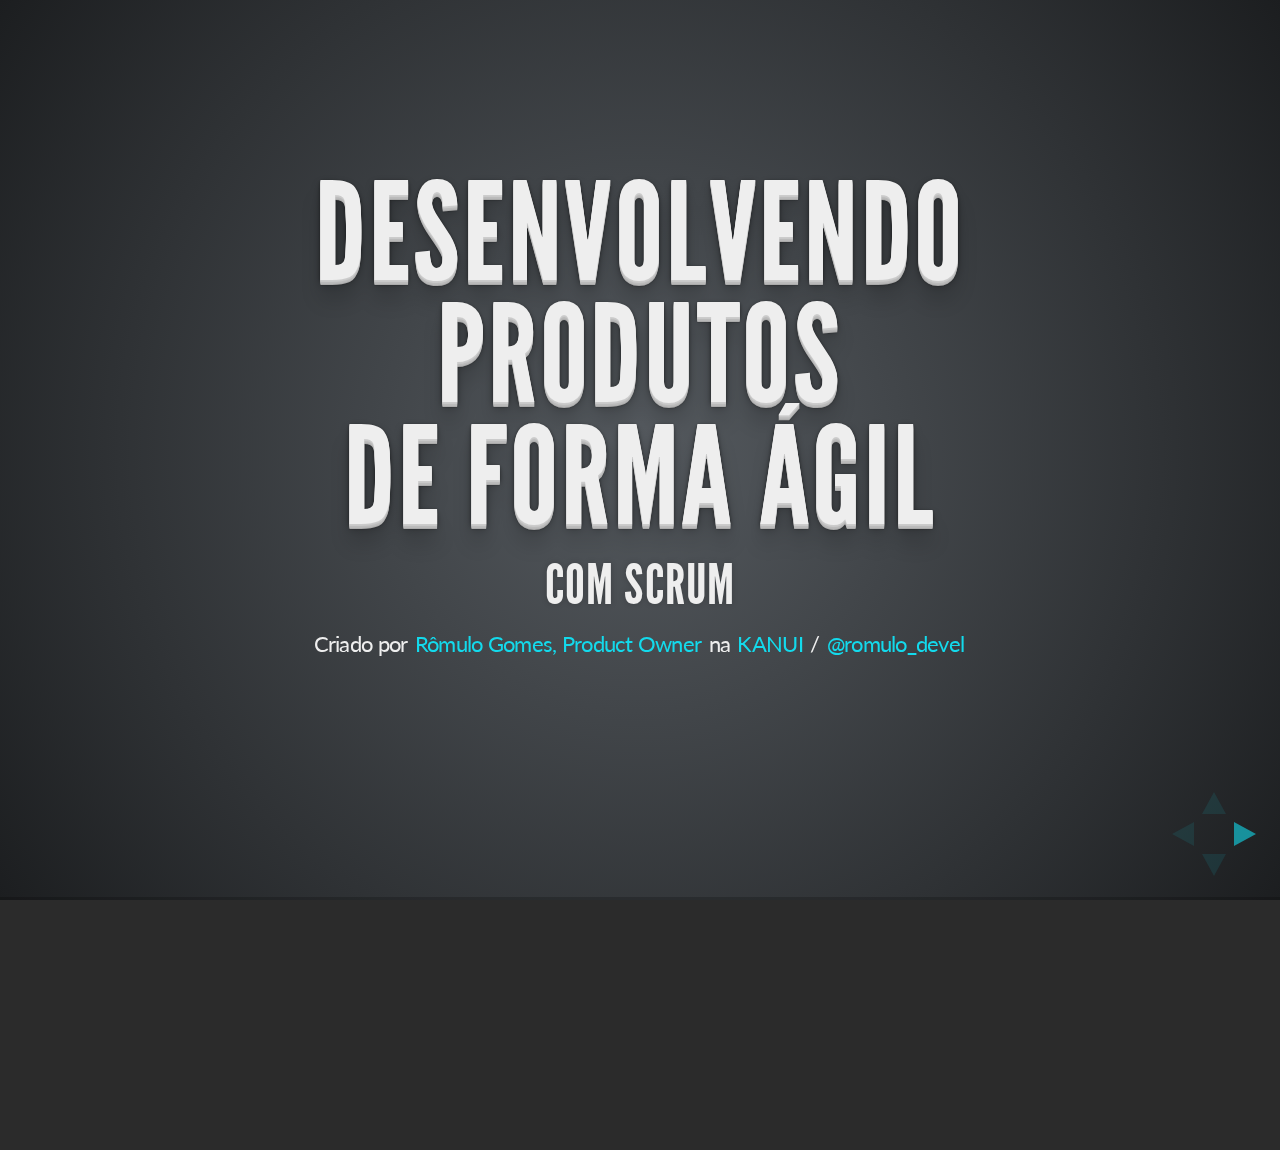
<file: presentations/product-ownership/index.html>
<!doctype html>
<html lang="en">

	<head>
		<meta charset="utf-8">

		<title>Desenvolvendo Produtos de Forma Ágil com Scrum</title>

		<meta name="description" content="Desenvolvendo Produtos de Forma Ágil com Scrum">
		<meta name="author" content="Hakim El Hattab">

		<meta name="apple-mobile-web-app-capable" content="yes" />
		<meta name="apple-mobile-web-app-status-bar-style" content="black-translucent" />

		<meta name="viewport" content="width=device-width, initial-scale=1.0, maximum-scale=1.0, user-scalable=no">

		<link rel="stylesheet" href="css/reveal.min.css">
		<link rel="stylesheet" href="css/theme/default.css" id="theme">

		<!-- For syntax highlighting -->
		<link rel="stylesheet" href="lib/css/zenburn.css">

		<!-- If the query includes 'print-pdf', use the PDF print sheet -->
		<script>
			document.write( '<link rel="stylesheet" href="css/print/' + ( window.location.search.match( /print-pdf/gi ) ? 'pdf' : 'paper' ) + '.css" type="text/css" media="print">' );
		</script>

		<!--[if lt IE 9]>
		<script src="lib/js/html5shiv.js"></script>
		<![endif]-->
	</head>

	<body>

		<div class="reveal">

			<!-- Any section element inside of this container is displayed as a slide -->
			<div class="slides">

				<section>
					<h1>Desenvolvendo Produtos<br />de Forma Ágil</h1>
					<h3>Com Scrum</h3>
					<p>
						<small>Criado por <a href="http://www.linkedin.com/profile/view?id=92332854">Rômulo Gomes, Product Owner</a> na <a href="http://kanui.com.br/">KANUI</a> / <a href="http://twitter.com/romulo_devel">@romulo_devel</a></small>
					</p>
				</section>

				<section>
					<h2>Apresentando-me Rapidamente</h2>
					<img src="img/romulo_gomes.jpeg" alt="Rômulo Gomes - Product Owner">
					<p>
						Paulistano de 23 anos, comecei a trabalhar com web em 2004. Já tive agência, trabalhei como dev php e front-end, mas me encontrei mesmo na área de Produto. Gosto de trabalhar com metodologias ágeis como o Scrum e o Lean.
					</p>
				</section>

				<section>
					<h2>Introduzindo o Assunto</h2>
					<p class="fragment">
						Como assim Produto? Você não trabalha com sites? <br />
						<img src="img/what-is-a-product-manager.png" alt="" class="fragment">
					</p>
				</section>
				
				<section>
					<section>
						<h2>Outras Dúvidas que podem surgir</h2>
						<ul>
							<li class="fragment">O que é esse tal de Desenvolvimento Ágil? Eu não sou programador, isso serve para mim?</li>
							<li class="fragment">Porque ser ágil hoje em dia é tão importante?</li>
						</ul>
					</section>

					<section>
						<h2>Lean e Scrum:<br />Frameworks ou Metodologias?</h2>
					</section>
				</section>

				<section>
					<h2>O que é e como funciona esse tal de Scrum?</h2>
					<p class="fragment">Na perspectiva do Dono do Produto</p>
				</section>

				<section>
					<section>
						<h2>Marcelinho, nosso visionário</h2>
						<p>Esse é o Marcelinho, o Dono do Produto (Product Owner). Ele tem a visão de algo que vai revolucionar o mercado, mas ainda não sabe exatamente como vai construi-lo, muito menos quais serão os detalhes. O mais importante é que ele sabe qual é seu objetivo e qual problema deve ser solucionado a partir de sua idéia.</p>
					</section>
					<section>
						<h2>Stakeholders - As Partes Interessadas</h2>
						<ul>
							<li class="fragment">Todas as pessoas que utilizam ou são impactadas pelo sistema que estamos construindo.</li>
							<li class="fragment">Quanto mais você entrega, mais eles irão te pedir coisas novas: user stories</li>
						</ul>
						<p class="fragment">
							<img src="img/stakeholders.jpg" alt="">
						</p>
					</section>
					<section>
						<h2>O Time de Desenvolvimento e o Scrum Master</h2>
						<ul>
							<li class="fragment">Um pequeno time multidisciplinar de programadores, designers, arquitetos (etc), que irão nos ajudar a construir nossas user stories.</li>
							<li class="fragment">Para ser ágil, o time investe pesado em testes automatizados e exije do PO tarefas muito bem detalhadas com critérios de aceitação e casos de teste.</li>
							<li class="fragment">Esse time tem um membro em especial: o Scrum Master.</li>
						</ul>
						<p class="fragment">
							<img src="img/dev-team.jpg" alt="">
						</p>
					</section>
					<section>
						<h2>O Sprint</h2>
						<ul>
							<li class="fragment">Como eles são um time ágil, terão de fazer pequenas entregas frequentemente, e não um grande lançamento a cada X meses.</li>
							<li class="fragment">No Scrum utilizamos sprints de 2, 3 ou 4 semanas.</li>
							<li class="fragment">Esse time tem uma capacidade: 20 story points por sprint.</li>
						</ul>
					</section>
				</section>

				<section>
					<section>
						<h2>Product Backlog</h2>
						<p class="fragment">O que é o Product Backlog? O que acontece quando tentamos satisfazer todos os desejos dos nossos Stakeholders?</p>
						<ul>
							<li class="fragment">Backlog vira listinha do Papai Noel.</li>
							<li class="fragment">Vários problemas em TI: times desmotivados; acúmulo de entregas; má qualidade de código; queda de produção, etc.</li>
							<li class="fragment">Excessos para todos os lados: sistema se torna muito complexo, pesado, poluído e não entrega funcionalidades-chave.</li>
						</ul>
					</section>

					<section>
						<h2>Como impedir que isso aconteça?</h2>
					</section>

					<section data-state="alert">
						<img src="img/no.jpg" alt="">
					</section>
				</section>
				
				<section>
					<section>
						<h2>Mantendo o backlog organizado</h2>
						<ul>
							<li class="fragment">ROI como ferramenta de priorização</li>
							<li class="fragment">User Stories vagas no final da lista, user Stories concretas no topo</li>
							<li class="fragment">Backlog Grooming</li>
							<li class="fragment">Evitar a armadilha do "first in, first out"</li>
						</ul>
						<p class="fragment">
							<img src="img/backlog.jpg" alt="backlog">
						</p>
					</section>
					<section>
						<h2>Paixão e Comunicação</h2>
						<p></p>
					</section>
				</section>

				<section>
					<section>
						<h1>Nosso foco está errado</h1>
						<h2>Devemos entregar <strong>mais valor</strong> para nossos consumidores e não mais funcionalidades!</h2>
					</section>

					<section>
						<h3>Rapidez vs Acertividade vs Robustez</h3>
						<p>
							<img src="img/product-focus.jpg" alt="product focus">
						</p>
					</section>
				</section>

				<section>
					<section>
						<h1>Não há prazo!</h1>
						<h2>Gerenciamento realista de expectativas</h2>
						<p class="fragment">Calma, podemos fazer uma previsão :)</p>
						<ul>
							<li class="fragment">Previsão de Escopo Fixo</li>
							<li class="fragment">Previsão de Prazo Fixo</li>
							<li class="fragment">Previsão de Escopo e Prazo Fixo</li>
						</ul>
					</section>

					<section>
						<h2>Se a empresa onde você trabalha não gosta de se comunicar com honestidade então ela não está pronta para trabalhar com desenvolvimento ágil</h2>
					</section>
				</section>


				<section>
					<h2>Tudo isso é muito legal, mas como convenço o chefe?</h2>
					<ul>
						<li>Faremos <strong>entregas rápidas e contínuas</strong>, a cada 5 a 10 dias;</li>
						<li>É <strong>extremamente fácil medir a produção</strong> do time;</li>
						<li>A equipe se torna mais unida e motivada pois sabe o que está fazendo, para quem está fazendo e porque está fazendo;</li>
						<li>O Scrum dá <strong>foco total nas tarefas de maior valor</strong> para o negócio e seus consumidores;</li>
						<li><strong>Adeus Gerente de Projeto</strong>! A equipe se auto-organiza para realizar as tarefas;</li>
						<li><strong>Agilidade</strong>: mude de foco sem parar seu time; tenha um ciclo de feedback curtíssimo;</li>
						<li>Quem usa Scrum: Globo.com. Microsoft, Google, Facebook, Nokia, SalesForce, Warner, Yahoo, etc;</li>
						<li class="fragment">E o melhor de tudo...</li>
					</ul>
				</section>
				<section>
					<img src="img/its-free.png" alt="">
				</section>
				<section>
					<h1>ACABOU :(</h1>
					<br />
					<ul>
						<li><a href="http://blog.romulodeveloper.com.br/">Prodcut Ownership & Agile</a> - meu blog</li>
						<li><a href="http://www.linkedin.com/profile/view?id=92332854">LinkedIn</a></li>
						<li><a href="http://www.slideshare.net/RmuloGonalvesGomes">Slide Share</a></li>
					</ul>
					
					<hr>

					<h4>Contato</h4>
					<p>
						contato@romulodeveloper.com.br<br />
						(11) 9-8058-4648
					</p>
				</section>

			</div>

		</div>

		<script src="lib/js/head.min.js"></script>
		<script src="js/reveal.min.js"></script>

		<script>

			// Full list of configuration options available here:
			// https://github.com/hakimel/reveal.js#configuration
			Reveal.initialize({
				controls: true,
				progress: true,
				history: true,
				center: true,

				theme: Reveal.getQueryHash().theme, // available themes are in /css/theme
				transition: Reveal.getQueryHash().transition || 'default', // default/cube/page/concave/zoom/linear/fade/none

				// Optional libraries used to extend on reveal.js
				dependencies: [
					{ src: 'lib/js/classList.js', condition: function() { return !document.body.classList; } },
					{ src: 'plugin/markdown/showdown.js', condition: function() { return !!document.querySelector( '[data-markdown]' ); } },
					{ src: 'plugin/markdown/markdown.js', condition: function() { return !!document.querySelector( '[data-markdown]' ); } },
					{ src: 'plugin/highlight/highlight.js', async: true, callback: function() { hljs.initHighlightingOnLoad(); } },
					{ src: 'plugin/zoom-js/zoom.js', async: true, condition: function() { return !!document.body.classList; } },
					{ src: 'plugin/notes/notes.js', async: true, condition: function() { return !!document.body.classList; } }
					// { src: 'plugin/search/search.js', async: true, condition: function() { return !!document.body.classList; } }
					// { src: 'plugin/remotes/remotes.js', async: true, condition: function() { return !!document.body.classList; } }
				]
			});

		</script>

	</body>
</html>
</file>
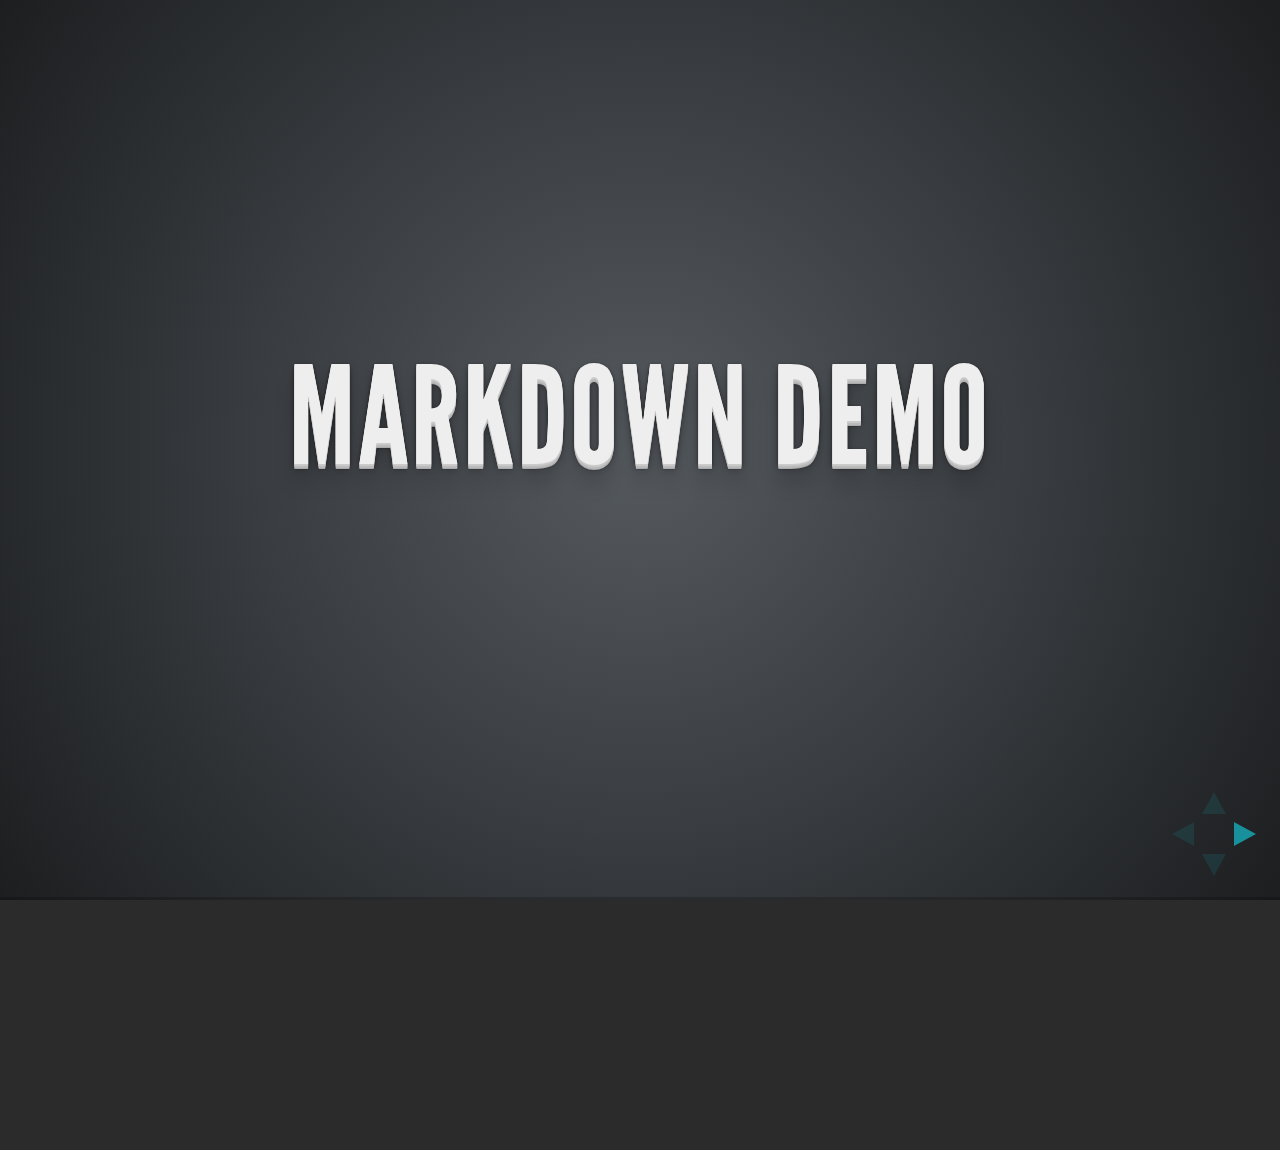
<file: presentations/product-ownership/plugin/markdown/example.html>
<!doctype html>
<html lang="en">

	<head>
		<meta charset="utf-8">

		<title>reveal.js - Markdown Demo</title>

		<link rel="stylesheet" href="../../css/reveal.css">
		<link rel="stylesheet" href="../../css/theme/default.css" id="theme">
	</head>

	<body>

		<div class="reveal">

			<div class="slides">

                <!-- Use external markdown resource, and separate slides by three newlines; vertical slides by two newlines -->
                <section data-markdown="example.md" data-separator="^\n\n\n" data-vertical="^\n\n"></section>

                <!-- Slides are separated by three dashes (quick 'n dirty regular expression) -->
                <section data-markdown data-separator="---">
                    <script type="text/template">
                        ## Demo 1
                        Slide 1
                        ---
                        ## Demo 1
                        Slide 2
                        ---
                        ## Demo 1
                        Slide 3
                    </script>
                </section>

                <!-- Slides are separated by newline + three dashes + newline, vertical slides identical but two dashes -->
                <section data-markdown data-separator="^\n---\n$" data-vertical="^\n--\n$">
                    <script type="text/template">
                        ## Demo 2
                        Slide 1.1

                        --

                        ## Demo 2
                        Slide 1.2

                        ---

                        ## Demo 2
                        Slide 2
                    </script>
                </section>

                <!-- No "extra" slides, since there are no separators defined (so they'll become horizontal rulers) -->
                <section data-markdown>
                    <script type="text/template">
                        A

                        ---

                        B

                        ---

                        C
                    </script>
                </section>

            </div>
		</div>

		<script src="../../lib/js/head.min.js"></script>
		<script src="../../js/reveal.js"></script>

		<script>

			Reveal.initialize({
				controls: true,
				progress: true,
				history: true,
				center: true,

				theme: Reveal.getQueryHash().theme,
				transition: Reveal.getQueryHash().transition || 'default',

				// Optional libraries used to extend on reveal.js
				dependencies: [
					{ src: '../../lib/js/classList.js', condition: function() { return !document.body.classList; } },
					{ src: 'showdown.js', condition: function() { return !!document.querySelector( '[data-markdown]' ); } },
					{ src: 'markdown.js', condition: function() { return !!document.querySelector( '[data-markdown]' ); } }
				]
			});

		</script>

	</body>
</html>
</file>
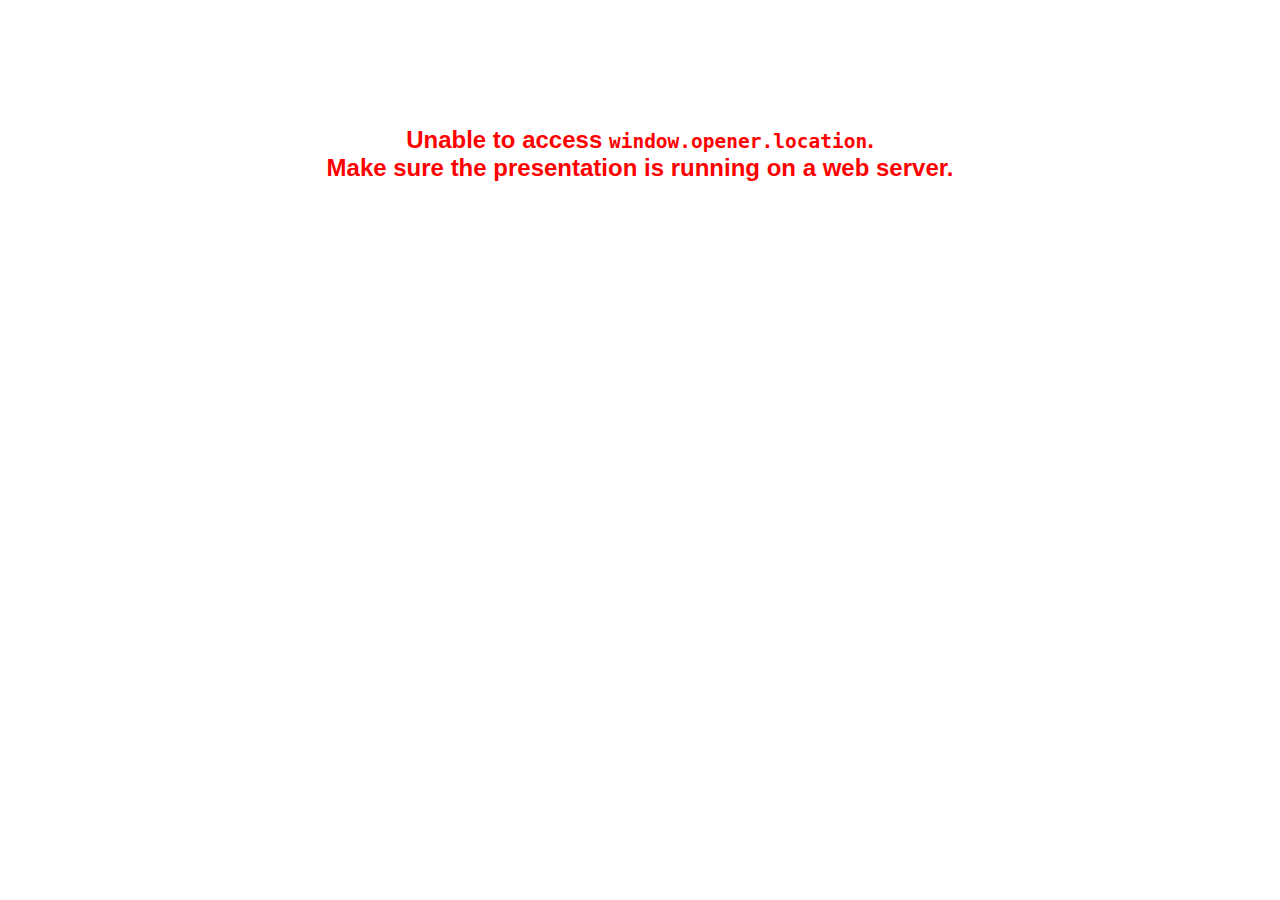
<file: presentations/product-ownership/plugin/notes/notes.html>
<!doctype html>
<html lang="en">
	<head>
		<meta charset="utf-8">

		<title>reveal.js - Slide Notes</title>

		<style>
			body {
				font-family: Helvetica;
			}

			#notes {
				font-size: 24px;
				width: 640px;
				margin-top: 5px;
			}

			#wrap-current-slide {
				width: 640px;
				height: 512px;
				float: left;
				overflow: hidden;
			}

			#current-slide {
				width: 1280px;
				height: 1024px;
				border: none;

				-webkit-transform-origin: 0 0;
				   -moz-transform-origin: 0 0;
					-ms-transform-origin: 0 0;
					 -o-transform-origin: 0 0;
						transform-origin: 0 0;

				-webkit-transform: scale(0.5);
				   -moz-transform: scale(0.5);
					-ms-transform: scale(0.5);
					 -o-transform: scale(0.5);
						transform: scale(0.5);
			}

			#wrap-next-slide {
				width: 448px;
				height: 358px;
				float: left;
				margin: 0 0 0 10px;
				overflow: hidden;
			}

			#next-slide {
				width: 1280px;
				height: 1024px;
				border: none;

				-webkit-transform-origin: 0 0;
				   -moz-transform-origin: 0 0;
					-ms-transform-origin: 0 0;
					 -o-transform-origin: 0 0;
						transform-origin: 0 0;

				-webkit-transform: scale(0.35);
				   -moz-transform: scale(0.35);
					-ms-transform: scale(0.35);
					 -o-transform: scale(0.35);
						transform: scale(0.35);
			}

			.slides {
				position: relative;
				margin-bottom: 10px;
				border: 1px solid black;
				border-radius: 2px;
				background: rgb(28, 30, 32);
			}

			.slides span {
				position: absolute;
				top: 3px;
				left: 3px;
				font-weight: bold;
				font-size: 14px;
				color: rgba( 255, 255, 255, 0.9 );
			}

			.error {
				font-weight: bold;
				color: red;
				font-size: 1.5em;
				text-align: center;
				margin-top: 10%;
			}

			.error code {
				font-family: monospace;
			}

			.time {
				width: 448px;
				margin: 30px 0 0 10px;
				float: left;
				text-align: center;
				opacity: 0;

				-webkit-transition: opacity 0.4s;
				   -moz-transition: opacity 0.4s;
				     -o-transition: opacity 0.4s;
				        transition: opacity 0.4s;
			}

			.elapsed,
			.clock {
				color: #333;
				font-size: 2em;
				text-align: center;
				display: inline-block;
				padding: 0.5em;
				background-color: #eee;
				border-radius: 10px;
			}

			.elapsed h2,
			.clock h2 {
				font-size: 0.8em;
				line-height: 100%;
				margin: 0;
				color: #aaa;
			}

			.elapsed .mute {
				color: #ddd;
			}

		</style>
	</head>

	<body>

		<div id="wrap-current-slide" class="slides">
			<script>document.write( '<iframe width="1280" height="1024" id="current-slide" src="'+ window.opener.location.href +'"></iframe>' );</script>
		</div>

		<div id="wrap-next-slide" class="slides">
			<script>document.write( '<iframe width="640" height="512" id="next-slide" src="'+ window.opener.location.href +'"></iframe>' );</script>
			<span>UPCOMING:</span>
		</div>

		<div class="time">
			<div class="clock">
				<h2>Time</h2>
				<span id="clock">0:00:00 AM</span>
			</div>
			<div class="elapsed">
				<h2>Elapsed</h2>
				<span id="hours">00</span><span id="minutes">:00</span><span id="seconds">:00</span>
			</div>
		</div>

		<div id="notes"></div>

		<script src="../../plugin/markdown/showdown.js"></script>
		<script>

			window.addEventListener( 'load', function() {

				if( window.opener && window.opener.location && window.opener.location.href ) {

					var notes = document.getElementById( 'notes' ),
						currentSlide = document.getElementById( 'current-slide' ),
						nextSlide = document.getElementById( 'next-slide' );

					window.addEventListener( 'message', function( event ) {
						var data = JSON.parse( event.data );
						// No need for updating the notes in case of fragment changes
						if ( data.notes !== undefined) {
							if( data.markdown ) {
								notes.innerHTML = (new Showdown.converter()).makeHtml( data.notes );
							}
							else {
								notes.innerHTML = data.notes;
							}
						}

						// Showing and hiding fragments
						if( data.fragment === 'next' ) {
							currentSlide.contentWindow.Reveal.nextFragment();
						}
						else if( data.fragment === 'prev' ) {
							currentSlide.contentWindow.Reveal.prevFragment();
						}
						else {
							// Update the note slides
							currentSlide.contentWindow.Reveal.slide( data.indexh, data.indexv );
							nextSlide.contentWindow.Reveal.slide( data.nextindexh, data.nextindexv );
						}

					}, false );

					var start = new Date(),
						timeEl = document.querySelector( '.time' ),
						clockEl = document.getElementById( 'clock' ),
						hoursEl = document.getElementById( 'hours' ),
						minutesEl = document.getElementById( 'minutes' ),
						secondsEl = document.getElementById( 'seconds' );

					setInterval( function() {

						timeEl.style.opacity = 1;

						var diff, hours, minutes, seconds,
							now = new Date();

						diff = now.getTime() - start.getTime();
						hours = parseInt( diff / ( 1000 * 60 * 60 ) );
						minutes = parseInt( ( diff / ( 1000 * 60 ) ) % 60 );
						seconds = parseInt( ( diff / 1000 ) % 60 );

						clockEl.innerHTML = now.toLocaleTimeString();
						hoursEl.innerHTML = zeroPadInteger( hours );
						hoursEl.className = hours > 0 ? "" : "mute";
						minutesEl.innerHTML = ":" + zeroPadInteger( minutes );
						minutesEl.className = minutes > 0 ? "" : "mute";
						secondsEl.innerHTML = ":" + zeroPadInteger( seconds );

					}, 1000 );

					// Navigate the main window when the notes slide changes
					currentSlide.contentWindow.Reveal.addEventListener( 'slidechanged', function( event ) {

						window.opener.Reveal.slide( event.indexh, event.indexv );

					} );

				}
				else {

					document.body.innerHTML =  '<p class="error">Unable to access <code>window.opener.location</code>.<br>Make sure the presentation is running on a web server.</p>';

				}


			}, false );

			function zeroPadInteger( num ) {
				var str = "00" + parseInt( num );
				return str.substring( str.length - 2 );
			}

		</script>
	</body>
</html>
</file>
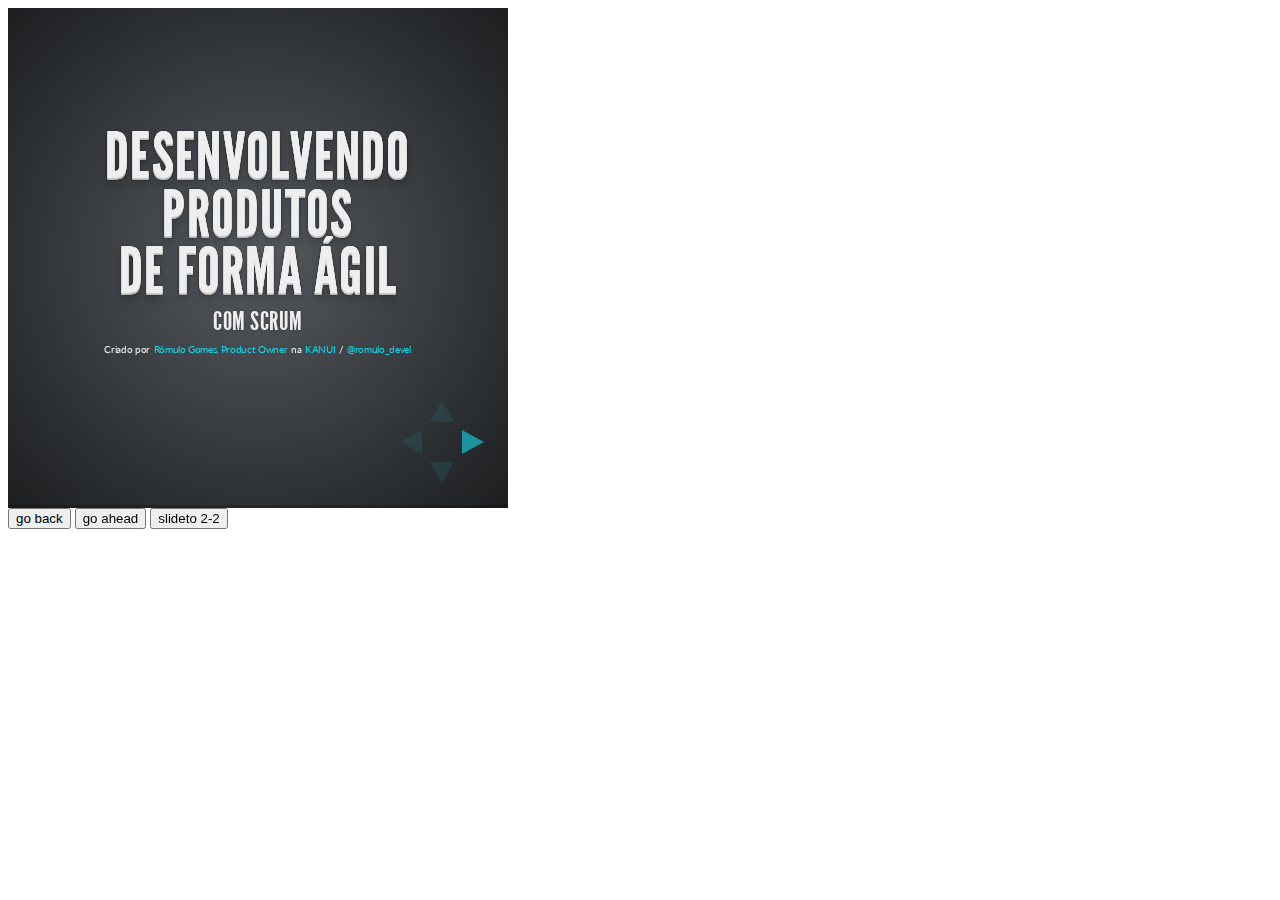
<file: presentations/product-ownership/plugin/postmessage/example.html>
<html>
	<body>

		<iframe id="reveal" src="../../index.html" style="border: 0;" width="500" height="500"></iframe>

		<div>
			<input id="back" type="button" value="go back"/>
			<input id="ahead" type="button" value="go ahead"/>
			<input id="slideto" type="button" value="slideto 2-2"/>
		</div>

		<script>

			(function (){

				var back = document.getElementById( 'back' ),
						ahead = document.getElementById( 'ahead' ),
						slideto = document.getElementById( 'slideto' ),
						reveal =  window.frames[0];

					back.addEventListener( 'click', function () {
						
					reveal.postMessage( JSON.stringify({method: 'prev', args: []}), '*' );
				}, false );

				ahead.addEventListener( 'click', function (){
					reveal.postMessage( JSON.stringify({method: 'next', args: []}), '*' );
				}, false );

				slideto.addEventListener( 'click', function (){
					reveal.postMessage( JSON.stringify({method: 'slide', args: [2,2]}), '*' );
				}, false );

			}());

		</script>

	</body>
</html>
</file>
<file: presentations/product-ownership/css/theme/default.css>
@import url(http://fonts.googleapis.com/css?family=Lato:400,700,400italic,700italic);
/**
 * Default theme for reveal.js.
 * 
 * Copyright (C) 2011-2012 Hakim El Hattab, http://hakim.se
 */
@font-face {
  font-family: 'League Gothic';
  src: url("../../lib/font/league_gothic-webfont.eot");
  src: url("../../lib/font/league_gothic-webfont.eot?#iefix") format("embedded-opentype"), url("../../lib/font/league_gothic-webfont.woff") format("woff"), url("../../lib/font/league_gothic-webfont.ttf") format("truetype"), url("../../lib/font/league_gothic-webfont.svg#LeagueGothicRegular") format("svg");
  font-weight: normal;
  font-style: normal; }

/*********************************************
 * GLOBAL STYLES
 *********************************************/
body {
  background: #1c1e20;
  background: -moz-radial-gradient(center, circle cover, #555a5f 0%, #1c1e20 100%);
  background: -webkit-gradient(radial, center center, 0px, center center, 100%, color-stop(0%, #555a5f), color-stop(100%, #1c1e20));
  background: -webkit-radial-gradient(center, circle cover, #555a5f 0%, #1c1e20 100%);
  background: -o-radial-gradient(center, circle cover, #555a5f 0%, #1c1e20 100%);
  background: -ms-radial-gradient(center, circle cover, #555a5f 0%, #1c1e20 100%);
  background: radial-gradient(center, circle cover, #555a5f 0%, #1c1e20 100%);
  background-color: #2b2b2b; }

.reveal {
  font-family: "Lato", sans-serif;
  font-size: 36px;
  font-weight: 200;
  letter-spacing: -0.02em;
  color: #eeeeee; }

::selection {
  color: white;
  background: #ff5e99;
  text-shadow: none; }

/*********************************************
 * HEADERS
 *********************************************/
.reveal h1,
.reveal h2,
.reveal h3,
.reveal h4,
.reveal h5,
.reveal h6 {
  margin: 0 0 20px 0;
  color: #eeeeee;
  font-family: "League Gothic", Impact, sans-serif;
  line-height: 0.9em;
  letter-spacing: 0.02em;
  text-transform: uppercase;
  text-shadow: 0px 0px 6px rgba(0, 0, 0, 0.2); }

.reveal h1 {
  text-shadow: 0 1px 0 #cccccc, 0 2px 0 #c9c9c9, 0 3px 0 #bbbbbb, 0 4px 0 #b9b9b9, 0 5px 0 #aaaaaa, 0 6px 1px rgba(0, 0, 0, 0.1), 0 0 5px rgba(0, 0, 0, 0.1), 0 1px 3px rgba(0, 0, 0, 0.3), 0 3px 5px rgba(0, 0, 0, 0.2), 0 5px 10px rgba(0, 0, 0, 0.25), 0 20px 20px rgba(0, 0, 0, 0.15); }

/*********************************************
 * LINKS
 *********************************************/
.reveal a:not(.image) {
  color: #13daec;
  text-decoration: none;
  -webkit-transition: color 0.15s ease;
  -moz-transition: color 0.15s ease;
  -ms-transition: color 0.15s ease;
  -o-transition: color 0.15s ease;
  transition: color 0.15s ease; }

.reveal a:not(.image):hover {
  color: #71e9f4;
  text-shadow: none;
  border: none; }

.reveal .roll span:after {
  color: #fff;
  background: #0d99a5; }

/*********************************************
 * IMAGES
 *********************************************/
.reveal section img {
  margin: 15px 0px;
  background: rgba(255, 255, 255, 0.12);
  border: 4px solid #eeeeee;
  box-shadow: 0 0 10px rgba(0, 0, 0, 0.15);
  -webkit-transition: all 0.2s linear;
  -moz-transition: all 0.2s linear;
  -ms-transition: all 0.2s linear;
  -o-transition: all 0.2s linear;
  transition: all 0.2s linear; }

.reveal a:hover img {
  background: rgba(255, 255, 255, 0.2);
  border-color: #13daec;
  box-shadow: 0 0 20px rgba(0, 0, 0, 0.55); }

/*********************************************
 * NAVIGATION CONTROLS
 *********************************************/
.reveal .controls div.navigate-left,
.reveal .controls div.navigate-left.enabled {
  border-right-color: #13daec; }

.reveal .controls div.navigate-right,
.reveal .controls div.navigate-right.enabled {
  border-left-color: #13daec; }

.reveal .controls div.navigate-up,
.reveal .controls div.navigate-up.enabled {
  border-bottom-color: #13daec; }

.reveal .controls div.navigate-down,
.reveal .controls div.navigate-down.enabled {
  border-top-color: #13daec; }

.reveal .controls div.navigate-left.enabled:hover {
  border-right-color: #71e9f4; }

.reveal .controls div.navigate-right.enabled:hover {
  border-left-color: #71e9f4; }

.reveal .controls div.navigate-up.enabled:hover {
  border-bottom-color: #71e9f4; }

.reveal .controls div.navigate-down.enabled:hover {
  border-top-color: #71e9f4; }

/*********************************************
 * PROGRESS BAR
 *********************************************/
.reveal .progress {
  background: rgba(0, 0, 0, 0.2); }

.reveal .progress span {
  background: #13daec;
  -webkit-transition: width 800ms cubic-bezier(0.26, 0.86, 0.44, 0.985);
  -moz-transition: width 800ms cubic-bezier(0.26, 0.86, 0.44, 0.985);
  -ms-transition: width 800ms cubic-bezier(0.26, 0.86, 0.44, 0.985);
  -o-transition: width 800ms cubic-bezier(0.26, 0.86, 0.44, 0.985);
  transition: width 800ms cubic-bezier(0.26, 0.86, 0.44, 0.985); }
</file>
<file: presentations/product-ownership/lib/css/zenburn.css>
/*

Zenburn style from voldmar.ru (c) Vladimir Epifanov <voldmar@voldmar.ru>
based on dark.css by Ivan Sagalaev

*/

pre code {
  display: block; padding: 0.5em;
  background: #3F3F3F;
  color: #DCDCDC;
}

pre .keyword,
pre .tag,
pre .django .tag,
pre .django .keyword,
pre .css .class,
pre .css .id,
pre .lisp .title {
  color: #E3CEAB;
}

pre .django .template_tag,
pre .django .variable,
pre .django .filter .argument {
  color: #DCDCDC;
}

pre .number,
pre .date {
  color: #8CD0D3;
}

pre .dos .envvar,
pre .dos .stream,
pre .variable,
pre .apache .sqbracket {
  color: #EFDCBC;
}

pre .dos .flow,
pre .diff .change,
pre .python .exception,
pre .python .built_in,
pre .literal,
pre .tex .special {
  color: #EFEFAF;
}

pre .diff .chunk,
pre .ruby .subst {
  color: #8F8F8F;
}

pre .dos .keyword,
pre .python .decorator,
pre .class .title,
pre .haskell .label,
pre .function .title,
pre .ini .title,
pre .diff .header,
pre .ruby .class .parent,
pre .apache .tag,
pre .nginx .built_in,
pre .tex .command,
pre .input_number {
    color: #efef8f;
}

pre .dos .winutils,
pre .ruby .symbol,
pre .ruby .symbol .string,
pre .ruby .symbol .keyword,
pre .ruby .symbol .keymethods,
pre .ruby .string,
pre .ruby .instancevar {
  color: #DCA3A3;
}

pre .diff .deletion,
pre .string,
pre .tag .value,
pre .preprocessor,
pre .built_in,
pre .sql .aggregate,
pre .javadoc,
pre .smalltalk .class,
pre .smalltalk .localvars,
pre .smalltalk .array,
pre .css .rules .value,
pre .attr_selector,
pre .pseudo,
pre .apache .cbracket,
pre .tex .formula {
  color: #CC9393;
}

pre .shebang,
pre .diff .addition,
pre .comment,
pre .java .annotation,
pre .template_comment,
pre .pi,
pre .doctype {
  color: #7F9F7F;
}

pre .xml .css,
pre .xml .javascript,
pre .xml .vbscript,
pre .tex .formula {
  opacity: 0.5;
}
</file>
<file: presentations/product-ownership/css/reveal.css>
@charset "UTF-8";

/*!
 * reveal.js
 * http://lab.hakim.se/reveal-js
 * MIT licensed
 *
 * Copyright (C) 2013 Hakim El Hattab, http://hakim.se
 */


/*********************************************
 * RESET STYLES
 *********************************************/

html, body, .reveal div, .reveal span, .reveal applet, .reveal object, .reveal iframe,
.reveal h1, .reveal h2, .reveal h3, .reveal h4, .reveal h5, .reveal h6, .reveal p, .reveal blockquote, .reveal pre,
.reveal a, .reveal abbr, .reveal acronym, .reveal address, .reveal big, .reveal cite, .reveal code,
.reveal del, .reveal dfn, .reveal em, .reveal img, .reveal ins, .reveal kbd, .reveal q, .reveal s, .reveal samp,
.reveal small, .reveal strike, .reveal strong, .reveal sub, .reveal sup, .reveal tt, .reveal var,
.reveal b, .reveal u, .reveal i, .reveal center,
.reveal dl, .reveal dt, .reveal dd, .reveal ol, .reveal ul, .reveal li,
.reveal fieldset, .reveal form, .reveal label, .reveal legend,
.reveal table, .reveal caption, .reveal tbody, .reveal tfoot, .reveal thead, .reveal tr, .reveal th, .reveal td,
.reveal article, .reveal aside, .reveal canvas, .reveal details, .reveal embed,
.reveal figure, .reveal figcaption, .reveal footer, .reveal header, .reveal hgroup,
.reveal menu, .reveal nav, .reveal output, .reveal ruby, .reveal section, .reveal summary,
.reveal time, .reveal mark, .reveal audio, video {
	margin: 0;
	padding: 0;
	border: 0;
	font-size: 100%;
	font: inherit;
	vertical-align: baseline;
}

.reveal article, .reveal aside, .reveal details, .reveal figcaption, .reveal figure,
.reveal footer, .reveal header, .reveal hgroup, .reveal menu, .reveal nav, .reveal section {
	display: block;
}


/*********************************************
 * GLOBAL STYLES
 *********************************************/

html,
body {
	width: 100%;
	height: 100%;
	overflow: hidden;
}

body {
	position: relative;
	line-height: 1;
}

::selection {
	background: #FF5E99;
	color: #fff;
	text-shadow: none;
}


/*********************************************
 * HEADERS
 *********************************************/

.reveal h1,
.reveal h2,
.reveal h3,
.reveal h4,
.reveal h5,
.reveal h6 {
	-webkit-hyphens: auto;
	   -moz-hyphens: auto;
	        hyphens: auto;

	word-wrap: break-word;
}

.reveal h1 { font-size: 3.77em; }
.reveal h2 { font-size: 2.11em;	}
.reveal h3 { font-size: 1.55em;	}
.reveal h4 { font-size: 1em;	}


/*********************************************
 * VIEW FRAGMENTS
 *********************************************/

.reveal .slides section .fragment {
	opacity: 0;

	-webkit-transition: all .2s ease;
	   -moz-transition: all .2s ease;
	    -ms-transition: all .2s ease;
	     -o-transition: all .2s ease;
	        transition: all .2s ease;
}
	.reveal .slides section .fragment.visible {
		opacity: 1;
	}

.reveal .slides section .fragment.grow {
	opacity: 1;
}
	.reveal .slides section .fragment.grow.visible {
		-webkit-transform: scale( 1.3 );
		   -moz-transform: scale( 1.3 );
		    -ms-transform: scale( 1.3 );
		     -o-transform: scale( 1.3 );
		        transform: scale( 1.3 );
	}

.reveal .slides section .fragment.shrink {
	opacity: 1;
}
	.reveal .slides section .fragment.shrink.visible {
		-webkit-transform: scale( 0.7 );
		   -moz-transform: scale( 0.7 );
		    -ms-transform: scale( 0.7 );
		     -o-transform: scale( 0.7 );
		        transform: scale( 0.7 );
	}

.reveal .slides section .fragment.roll-in {
	opacity: 0;

	-webkit-transform: rotateX( 90deg );
	   -moz-transform: rotateX( 90deg );
	    -ms-transform: rotateX( 90deg );
	     -o-transform: rotateX( 90deg );
	        transform: rotateX( 90deg );
}
	.reveal .slides section .fragment.roll-in.visible {
		opacity: 1;

		-webkit-transform: rotateX( 0 );
		   -moz-transform: rotateX( 0 );
		    -ms-transform: rotateX( 0 );
		     -o-transform: rotateX( 0 );
		        transform: rotateX( 0 );
	}

.reveal .slides section .fragment.fade-out {
	opacity: 1;
}
	.reveal .slides section .fragment.fade-out.visible {
		opacity: 0;
	}

.reveal .slides section .fragment.highlight-red,
.reveal .slides section .fragment.highlight-green,
.reveal .slides section .fragment.highlight-blue {
	opacity: 1;
}
	.reveal .slides section .fragment.highlight-red.visible {
		color: #ff2c2d
	}
	.reveal .slides section .fragment.highlight-green.visible {
		color: #17ff2e;
	}
	.reveal .slides section .fragment.highlight-blue.visible {
		color: #1b91ff;
	}


/*********************************************
 * DEFAULT ELEMENT STYLES
 *********************************************/

/* Fixes issue in Chrome where italic fonts did not appear when printing to PDF */
.reveal:after {
  content: '';
  font-style: italic;
}

/* Ensure certain elements are never larger than the slide itself */
.reveal img,
.reveal video,
.reveal iframe {
	max-width: 95%;
	max-height: 95%;
}

/** Prevents layering issues in certain browser/transition combinations */
.reveal a {
	position: relative;
}

.reveal strong,
.reveal b {
	font-weight: bold;
}

.reveal em,
.reveal i {
	font-style: italic;
}

.reveal ol,
.reveal ul {
	display: inline-block;

	text-align: left;
	margin: 0 0 0 1em;
}

.reveal ol {
	list-style-type: decimal;
}

.reveal ul {
	list-style-type: disc;
}

.reveal ul ul {
	list-style-type: square;
}

.reveal ul ul ul {
	list-style-type: circle;
}

.reveal ul ul,
.reveal ul ol,
.reveal ol ol,
.reveal ol ul {
	display: block;
	margin-left: 40px;
}

.reveal p {
	margin-bottom: 10px;
	line-height: 1.2em;
}

.reveal q,
.reveal blockquote {
	quotes: none;
}

.reveal blockquote {
	display: block;
	position: relative;
	width: 70%;
	margin: 5px auto;
	padding: 5px;

	font-style: italic;
	background: rgba(255, 255, 255, 0.05);
	box-shadow: 0px 0px 2px rgba(0,0,0,0.2);
}
	.reveal blockquote p:first-child,
	.reveal blockquote p:last-child {
		display: inline-block;
	}
	.reveal blockquote:before {
		content: '\201C';
	}
	.reveal blockquote:after {
		content: '\201D';
	}

.reveal q {
	font-style: italic;
}
	.reveal q:before {
		content: '\201C';
	}
	.reveal q:after {
		content: '\201D';
	}

.reveal pre {
	display: block;
	position: relative;
	width: 90%;
	margin: 15px auto;

	text-align: left;
	font-size: 0.55em;
	font-family: monospace;
	line-height: 1.2em;

	word-wrap: break-word;

	box-shadow: 0px 0px 6px rgba(0,0,0,0.3);
}
.reveal pre code {
	padding: 5px;
}

.reveal code {
	font-family: monospace;
	overflow: auto;
	max-height: 400px;
}

.reveal table th,
.reveal table td {
	text-align: left;
	padding-right: .3em;
}

.reveal table th {
	text-shadow: rgb(255,255,255) 1px 1px 2px;
}

.reveal sup {
	vertical-align: super;
}
.reveal sub {
	vertical-align: sub;
}

.reveal small {
	display: inline-block;
	font-size: 0.6em;
	line-height: 1.2em;
	vertical-align: top;
}

.reveal small * {
	vertical-align: top;
}


/*********************************************
 * CONTROLS
 *********************************************/

.reveal .controls {
	display: none;
	position: fixed;
	width: 110px;
	height: 110px;
	z-index: 30;
	right: 10px;
	bottom: 10px;
}

.reveal .controls div {
	position: absolute;
	opacity: 0.1;
	width: 0;
	height: 0;
	border: 12px solid transparent;

	-webkit-transition: opacity 0.2s ease;
	   -moz-transition: opacity 0.2s ease;
	    -ms-transition: opacity 0.2s ease;
	     -o-transition: opacity 0.2s ease;
	        transition: opacity 0.2s ease;
}

.reveal .controls div.enabled {
	opacity: 0.6;
	cursor: pointer;
}

.reveal .controls div.enabled:active {
	margin-top: 1px;
}

.reveal .controls div.navigate-left {
	top: 42px;

	border-right-width: 22px;
	border-right-color: #eee;
}

.reveal .controls div.navigate-right {
	left: 74px;
	top: 42px;

	border-left-width: 22px;
	border-left-color: #eee;
}

.reveal .controls div.navigate-up {
	left: 42px;

	border-bottom-width: 22px;
	border-bottom-color: #eee;
}

.reveal .controls div.navigate-down {
	left: 42px;
	top: 74px;

	border-top-width: 22px;
	border-top-color: #eee;
}


/*********************************************
 * PROGRESS BAR
 *********************************************/

.reveal .progress {
	position: fixed;
	display: none;
	height: 3px;
	width: 100%;
	bottom: 0;
	left: 0;
	z-index: 10;
}
	.reveal .progress:after {
		content: '';
		display: 'block';
		position: absolute;
		height: 20px;
		width: 100%;
		top: -20px;
	}
	.reveal .progress span {
		display: block;
		height: 100%;
		width: 0px;

		-webkit-transition: width 800ms cubic-bezier(0.260, 0.860, 0.440, 0.985);
		   -moz-transition: width 800ms cubic-bezier(0.260, 0.860, 0.440, 0.985);
		    -ms-transition: width 800ms cubic-bezier(0.260, 0.860, 0.440, 0.985);
		     -o-transition: width 800ms cubic-bezier(0.260, 0.860, 0.440, 0.985);
		        transition: width 800ms cubic-bezier(0.260, 0.860, 0.440, 0.985);
	}


/*********************************************
 * ROLLING LINKS
 *********************************************/

.reveal .roll {
	display: inline-block;
	line-height: 1.2;
	overflow: hidden;

	vertical-align: top;

	-webkit-perspective: 400px;
	   -moz-perspective: 400px;
	    -ms-perspective: 400px;
	        perspective: 400px;

	-webkit-perspective-origin: 50% 50%;
	   -moz-perspective-origin: 50% 50%;
	    -ms-perspective-origin: 50% 50%;
	        perspective-origin: 50% 50%;
}
	.reveal .roll:hover {
		background: none;
		text-shadow: none;
	}
.reveal .roll span {
	display: block;
	position: relative;
	padding: 0 2px;

	pointer-events: none;

	-webkit-transition: all 400ms ease;
	   -moz-transition: all 400ms ease;
	    -ms-transition: all 400ms ease;
	        transition: all 400ms ease;

	-webkit-transform-origin: 50% 0%;
	   -moz-transform-origin: 50% 0%;
	    -ms-transform-origin: 50% 0%;
	        transform-origin: 50% 0%;

	-webkit-transform-style: preserve-3d;
	   -moz-transform-style: preserve-3d;
	    -ms-transform-style: preserve-3d;
	        transform-style: preserve-3d;

	-webkit-backface-visibility: hidden;
	   -moz-backface-visibility: hidden;
	        backface-visibility: hidden;
}
	.reveal .roll:hover span {
	    background: rgba(0,0,0,0.5);

	    -webkit-transform: translate3d( 0px, 0px, -45px ) rotateX( 90deg );
	       -moz-transform: translate3d( 0px, 0px, -45px ) rotateX( 90deg );
	        -ms-transform: translate3d( 0px, 0px, -45px ) rotateX( 90deg );
	            transform: translate3d( 0px, 0px, -45px ) rotateX( 90deg );
	}
.reveal .roll span:after {
	content: attr(data-title);

	display: block;
	position: absolute;
	left: 0;
	top: 0;
	padding: 0 2px;

	-webkit-transform-origin: 50% 0%;
	   -moz-transform-origin: 50% 0%;
	    -ms-transform-origin: 50% 0%;
	        transform-origin: 50% 0%;

	-webkit-transform: translate3d( 0px, 110%, 0px ) rotateX( -90deg );
	   -moz-transform: translate3d( 0px, 110%, 0px ) rotateX( -90deg );
	    -ms-transform: translate3d( 0px, 110%, 0px ) rotateX( -90deg );
	        transform: translate3d( 0px, 110%, 0px ) rotateX( -90deg );
}


/*********************************************
 * SLIDES
 *********************************************/

.reveal {
	position: relative;
	width: 100%;
	height: 100%;
}

.reveal .slides {
	position: absolute;
	width: 100%;
	height: 100%;
	left: 50%;
	top: 50%;

	overflow: visible;
	z-index: 1;
	text-align: center;

	-webkit-transition: -webkit-perspective .4s ease;
	   -moz-transition: -moz-perspective .4s ease;
	    -ms-transition: -ms-perspective .4s ease;
	     -o-transition: -o-perspective .4s ease;
	        transition: perspective .4s ease;

	-webkit-perspective: 600px;
	   -moz-perspective: 600px;
	    -ms-perspective: 600px;
	        perspective: 600px;

	-webkit-perspective-origin: 0px -100px;
	   -moz-perspective-origin: 0px -100px;
	    -ms-perspective-origin: 0px -100px;
	        perspective-origin: 0px -100px;
}

.reveal .slides>section,
.reveal .slides>section>section {
	display: none;
	position: absolute;
	width: 100%;
	padding: 20px 0px;

	z-index: 10;
	line-height: 1.2em;
	font-weight: normal;

	-webkit-transform-style: preserve-3d;
	   -moz-transform-style: preserve-3d;
	    -ms-transform-style: preserve-3d;
	        transform-style: preserve-3d;

	-webkit-transition: -webkit-transform-origin 800ms cubic-bezier(0.260, 0.860, 0.440, 0.985),
						-webkit-transform 800ms cubic-bezier(0.260, 0.860, 0.440, 0.985),
	                    visibility 800ms cubic-bezier(0.260, 0.860, 0.440, 0.985),
	                    opacity 800ms cubic-bezier(0.260, 0.860, 0.440, 0.985);
	   -moz-transition: -moz-transform-origin 800ms cubic-bezier(0.260, 0.860, 0.440, 0.985),
	   					-moz-transform 800ms cubic-bezier(0.260, 0.860, 0.440, 0.985),
	                    visibility 800ms cubic-bezier(0.260, 0.860, 0.440, 0.985),
	                    opacity 800ms cubic-bezier(0.260, 0.860, 0.440, 0.985);
	    -ms-transition: -ms-transform-origin 800ms cubic-bezier(0.260, 0.860, 0.440, 0.985),
	    				-ms-transform 800ms cubic-bezier(0.260, 0.860, 0.440, 0.985),
	                    visibility 800ms cubic-bezier(0.260, 0.860, 0.440, 0.985),
	                    opacity 800ms cubic-bezier(0.260, 0.860, 0.440, 0.985);
	     -o-transition: -o-transform-origin 800ms cubic-bezier(0.260, 0.860, 0.440, 0.985),
	     				-o-transform 800ms cubic-bezier(0.260, 0.860, 0.440, 0.985),
	                    visibility 800ms cubic-bezier(0.260, 0.860, 0.440, 0.985),
	                    opacity 800ms cubic-bezier(0.260, 0.860, 0.440, 0.985);
	        transition: transform-origin 800ms cubic-bezier(0.260, 0.860, 0.440, 0.985),
	        			transform 800ms cubic-bezier(0.260, 0.860, 0.440, 0.985),
	                    visibility 800ms cubic-bezier(0.260, 0.860, 0.440, 0.985),
	                    opacity 800ms cubic-bezier(0.260, 0.860, 0.440, 0.985);
}

.reveal .slides>section {
	left: -50%;
	top: -50%;
}

.reveal .slides>section.stack {
	padding-top: 0;
	padding-bottom: 0;
}

.reveal .slides>section.present,
.reveal .slides>section>section.present {
	display: block;
	z-index: 11;
	opacity: 1;
}

.reveal.center,
.reveal.center .slides,
.reveal.center .slides section {
	min-height: auto !important;
}



/*********************************************
 * DEFAULT TRANSITION
 *********************************************/

.reveal .slides>section.past {
	display: block;
	opacity: 0;

	-webkit-transform: translate3d(-100%, 0, 0) rotateY(-90deg) translate3d(-100%, 0, 0);
	   -moz-transform: translate3d(-100%, 0, 0) rotateY(-90deg) translate3d(-100%, 0, 0);
	    -ms-transform: translate3d(-100%, 0, 0) rotateY(-90deg) translate3d(-100%, 0, 0);
	        transform: translate3d(-100%, 0, 0) rotateY(-90deg) translate3d(-100%, 0, 0);
}
.reveal .slides>section.future {
	display: block;
	opacity: 0;

	-webkit-transform: translate3d(100%, 0, 0) rotateY(90deg) translate3d(100%, 0, 0);
	   -moz-transform: translate3d(100%, 0, 0) rotateY(90deg) translate3d(100%, 0, 0);
	    -ms-transform: translate3d(100%, 0, 0) rotateY(90deg) translate3d(100%, 0, 0);
	        transform: translate3d(100%, 0, 0) rotateY(90deg) translate3d(100%, 0, 0);
}

.reveal .slides>section>section.past {
	display: block;
	opacity: 0;

	-webkit-transform: translate3d(0, -300px, 0) rotateX(70deg) translate3d(0, -300px, 0);
	   -moz-transform: translate3d(0, -300px, 0) rotateX(70deg) translate3d(0, -300px, 0);
	    -ms-transform: translate3d(0, -300px, 0) rotateX(70deg) translate3d(0, -300px, 0);
	        transform: translate3d(0, -300px, 0) rotateX(70deg) translate3d(0, -300px, 0);
}
.reveal .slides>section>section.future {
	display: block;
	opacity: 0;

	-webkit-transform: translate3d(0, 300px, 0) rotateX(-70deg) translate3d(0, 300px, 0);
	   -moz-transform: translate3d(0, 300px, 0) rotateX(-70deg) translate3d(0, 300px, 0);
	    -ms-transform: translate3d(0, 300px, 0) rotateX(-70deg) translate3d(0, 300px, 0);
	        transform: translate3d(0, 300px, 0) rotateX(-70deg) translate3d(0, 300px, 0);
}


/*********************************************
 * CONCAVE TRANSITION
 *********************************************/

.reveal.concave  .slides>section.past {
	-webkit-transform: translate3d(-100%, 0, 0) rotateY(90deg) translate3d(-100%, 0, 0);
	   -moz-transform: translate3d(-100%, 0, 0) rotateY(90deg) translate3d(-100%, 0, 0);
	    -ms-transform: translate3d(-100%, 0, 0) rotateY(90deg) translate3d(-100%, 0, 0);
	        transform: translate3d(-100%, 0, 0) rotateY(90deg) translate3d(-100%, 0, 0);
}
.reveal.concave  .slides>section.future {
	-webkit-transform: translate3d(100%, 0, 0) rotateY(-90deg) translate3d(100%, 0, 0);
	   -moz-transform: translate3d(100%, 0, 0) rotateY(-90deg) translate3d(100%, 0, 0);
	    -ms-transform: translate3d(100%, 0, 0) rotateY(-90deg) translate3d(100%, 0, 0);
	        transform: translate3d(100%, 0, 0) rotateY(-90deg) translate3d(100%, 0, 0);
}

.reveal.concave  .slides>section>section.past {
	-webkit-transform: translate3d(0, -80%, 0) rotateX(-70deg) translate3d(0, -80%, 0);
	   -moz-transform: translate3d(0, -80%, 0) rotateX(-70deg) translate3d(0, -80%, 0);
	    -ms-transform: translate3d(0, -80%, 0) rotateX(-70deg) translate3d(0, -80%, 0);
	        transform: translate3d(0, -80%, 0) rotateX(-70deg) translate3d(0, -80%, 0);
}
.reveal.concave  .slides>section>section.future {
	-webkit-transform: translate3d(0, 80%, 0) rotateX(70deg) translate3d(0, 80%, 0);
	   -moz-transform: translate3d(0, 80%, 0) rotateX(70deg) translate3d(0, 80%, 0);
	    -ms-transform: translate3d(0, 80%, 0) rotateX(70deg) translate3d(0, 80%, 0);
	        transform: translate3d(0, 80%, 0) rotateX(70deg) translate3d(0, 80%, 0);
}


/*********************************************
 * ZOOM TRANSITION
 *********************************************/

.reveal.zoom .slides>section.past {
	opacity: 0;
	visibility: hidden;

	-webkit-transform: scale(16);
	   -moz-transform: scale(16);
	    -ms-transform: scale(16);
	     -o-transform: scale(16);
	        transform: scale(16);
}
.reveal.zoom .slides>section.future {
	opacity: 0;
	visibility: hidden;

	-webkit-transform: scale(0.2);
	   -moz-transform: scale(0.2);
	    -ms-transform: scale(0.2);
	     -o-transform: scale(0.2);
	        transform: scale(0.2);
}

.reveal.zoom .slides>section>section.past {
	-webkit-transform: translate(0, -150%);
	   -moz-transform: translate(0, -150%);
	    -ms-transform: translate(0, -150%);
	     -o-transform: translate(0, -150%);
	        transform: translate(0, -150%);
}
.reveal.zoom .slides>section>section.future {
	-webkit-transform: translate(0, 150%);
	   -moz-transform: translate(0, 150%);
	    -ms-transform: translate(0, 150%);
	     -o-transform: translate(0, 150%);
	        transform: translate(0, 150%);
}


/*********************************************
 * LINEAR TRANSITION
 *********************************************/

.reveal.linear .slides>section.past {
	-webkit-transform: translate(-150%, 0);
	   -moz-transform: translate(-150%, 0);
	    -ms-transform: translate(-150%, 0);
	     -o-transform: translate(-150%, 0);
	        transform: translate(-150%, 0);
}
.reveal.linear .slides>section.future {
	-webkit-transform: translate(150%, 0);
	   -moz-transform: translate(150%, 0);
	    -ms-transform: translate(150%, 0);
	     -o-transform: translate(150%, 0);
	        transform: translate(150%, 0);
}

.reveal.linear .slides>section>section.past {
	-webkit-transform: translate(0, -150%);
	   -moz-transform: translate(0, -150%);
	    -ms-transform: translate(0, -150%);
	     -o-transform: translate(0, -150%);
	        transform: translate(0, -150%);
}
.reveal.linear .slides>section>section.future {
	-webkit-transform: translate(0, 150%);
	   -moz-transform: translate(0, 150%);
	    -ms-transform: translate(0, 150%);
	     -o-transform: translate(0, 150%);
	        transform: translate(0, 150%);
}


/*********************************************
 * CUBE TRANSITION
 *********************************************/

.reveal.cube .slides {
	-webkit-perspective: 1300px;
	   -moz-perspective: 1300px;
	    -ms-perspective: 1300px;
	        perspective: 1300px;
}

.reveal.cube .slides section {
	padding: 30px;
	min-height: 600px;

	-webkit-backface-visibility: hidden;
	   -moz-backface-visibility: hidden;
	    -ms-backface-visibility: hidden;
	        backface-visibility: hidden;

	-webkit-box-sizing: border-box;
	   -moz-box-sizing: border-box;
	        box-sizing: border-box;
}
	.reveal.center.cube .slides section {
		min-height: auto;
	}
	.reveal.cube .slides section:not(.stack):before {
		content: '';
		position: absolute;
		display: block;
		width: 100%;
		height: 100%;
		left: 0;
		top: 0;
		background: rgba(0,0,0,0.1);
		border-radius: 4px;

		-webkit-transform: translateZ( -20px );
		   -moz-transform: translateZ( -20px );
		    -ms-transform: translateZ( -20px );
		     -o-transform: translateZ( -20px );
		        transform: translateZ( -20px );
	}
	.reveal.cube .slides section:not(.stack):after {
		content: '';
		position: absolute;
		display: block;
		width: 90%;
		height: 30px;
		left: 5%;
		bottom: 0;
		background: none;
		z-index: 1;

		border-radius: 4px;
		box-shadow: 0px 95px 25px rgba(0,0,0,0.2);

		-webkit-transform: translateZ(-90px) rotateX( 65deg );
		   -moz-transform: translateZ(-90px) rotateX( 65deg );
		    -ms-transform: translateZ(-90px) rotateX( 65deg );
		     -o-transform: translateZ(-90px) rotateX( 65deg );
		        transform: translateZ(-90px) rotateX( 65deg );
	}

.reveal.cube .slides>section.stack {
	padding: 0;
	background: none;
}

.reveal.cube .slides>section.past {
	-webkit-transform-origin: 100% 0%;
	   -moz-transform-origin: 100% 0%;
	    -ms-transform-origin: 100% 0%;
	        transform-origin: 100% 0%;

	-webkit-transform: translate3d(-100%, 0, 0) rotateY(-90deg);
	   -moz-transform: translate3d(-100%, 0, 0) rotateY(-90deg);
	    -ms-transform: translate3d(-100%, 0, 0) rotateY(-90deg);
	        transform: translate3d(-100%, 0, 0) rotateY(-90deg);
}

.reveal.cube .slides>section.future {
	-webkit-transform-origin: 0% 0%;
	   -moz-transform-origin: 0% 0%;
	    -ms-transform-origin: 0% 0%;
	        transform-origin: 0% 0%;

	-webkit-transform: translate3d(100%, 0, 0) rotateY(90deg);
	   -moz-transform: translate3d(100%, 0, 0) rotateY(90deg);
	    -ms-transform: translate3d(100%, 0, 0) rotateY(90deg);
	        transform: translate3d(100%, 0, 0) rotateY(90deg);
}

.reveal.cube .slides>section>section.past {
	-webkit-transform-origin: 0% 100%;
	   -moz-transform-origin: 0% 100%;
	    -ms-transform-origin: 0% 100%;
	        transform-origin: 0% 100%;

	-webkit-transform: translate3d(0, -100%, 0) rotateX(90deg);
	   -moz-transform: translate3d(0, -100%, 0) rotateX(90deg);
	    -ms-transform: translate3d(0, -100%, 0) rotateX(90deg);
	        transform: translate3d(0, -100%, 0) rotateX(90deg);
}

.reveal.cube .slides>section>section.future {
	-webkit-transform-origin: 0% 0%;
	   -moz-transform-origin: 0% 0%;
	    -ms-transform-origin: 0% 0%;
	        transform-origin: 0% 0%;

	-webkit-transform: translate3d(0, 100%, 0) rotateX(-90deg);
	   -moz-transform: translate3d(0, 100%, 0) rotateX(-90deg);
	    -ms-transform: translate3d(0, 100%, 0) rotateX(-90deg);
	        transform: translate3d(0, 100%, 0) rotateX(-90deg);
}


/*********************************************
 * PAGE TRANSITION
 *********************************************/

.reveal.page .slides {
	-webkit-perspective-origin: 0% 50%;
	   -moz-perspective-origin: 0% 50%;
	    -ms-perspective-origin: 0% 50%;
	        perspective-origin: 0% 50%;

	-webkit-perspective: 3000px;
	   -moz-perspective: 3000px;
	    -ms-perspective: 3000px;
	        perspective: 3000px;
}

.reveal.page .slides section {
	padding: 30px;
	min-height: 600px;

	-webkit-box-sizing: border-box;
	   -moz-box-sizing: border-box;
	        box-sizing: border-box;
}
	.reveal.page .slides section.past {
		z-index: 12;
	}
	.reveal.page .slides section:not(.stack):before {
		content: '';
		position: absolute;
		display: block;
		width: 100%;
		height: 100%;
		left: 0;
		top: 0;
		background: rgba(0,0,0,0.1);

		-webkit-transform: translateZ( -20px );
		   -moz-transform: translateZ( -20px );
		    -ms-transform: translateZ( -20px );
		     -o-transform: translateZ( -20px );
		        transform: translateZ( -20px );
	}
	.reveal.page .slides section:not(.stack):after {
		content: '';
		position: absolute;
		display: block;
		width: 90%;
		height: 30px;
		left: 5%;
		bottom: 0;
		background: none;
		z-index: 1;

		border-radius: 4px;
		box-shadow: 0px 95px 25px rgba(0,0,0,0.2);

		-webkit-transform: translateZ(-90px) rotateX( 65deg );
	}

.reveal.page .slides>section.stack {
	padding: 0;
	background: none;
}

.reveal.page .slides>section.past {
	-webkit-transform-origin: 0% 0%;
	   -moz-transform-origin: 0% 0%;
	    -ms-transform-origin: 0% 0%;
	        transform-origin: 0% 0%;

	-webkit-transform: translate3d(-40%, 0, 0) rotateY(-80deg);
	   -moz-transform: translate3d(-40%, 0, 0) rotateY(-80deg);
	    -ms-transform: translate3d(-40%, 0, 0) rotateY(-80deg);
	        transform: translate3d(-40%, 0, 0) rotateY(-80deg);
}

.reveal.page .slides>section.future {
	-webkit-transform-origin: 100% 0%;
	   -moz-transform-origin: 100% 0%;
	    -ms-transform-origin: 100% 0%;
	        transform-origin: 100% 0%;

	-webkit-transform: translate3d(0, 0, 0);
	   -moz-transform: translate3d(0, 0, 0);
	    -ms-transform: translate3d(0, 0, 0);
	        transform: translate3d(0, 0, 0);
}

.reveal.page .slides>section>section.past {
	-webkit-transform-origin: 0% 0%;
	   -moz-transform-origin: 0% 0%;
	    -ms-transform-origin: 0% 0%;
	        transform-origin: 0% 0%;

	-webkit-transform: translate3d(0, -40%, 0) rotateX(80deg);
	   -moz-transform: translate3d(0, -40%, 0) rotateX(80deg);
	    -ms-transform: translate3d(0, -40%, 0) rotateX(80deg);
	        transform: translate3d(0, -40%, 0) rotateX(80deg);
}

.reveal.page .slides>section>section.future {
	-webkit-transform-origin: 0% 100%;
	   -moz-transform-origin: 0% 100%;
	    -ms-transform-origin: 0% 100%;
	        transform-origin: 0% 100%;

	-webkit-transform: translate3d(0, 0, 0);
	   -moz-transform: translate3d(0, 0, 0);
	    -ms-transform: translate3d(0, 0, 0);
	        transform: translate3d(0, 0, 0);
}


/*********************************************
 * FADE TRANSITION
 *********************************************/

.reveal.fade .slides section,
.reveal.fade .slides>section>section {
    -webkit-transform: none;
	   -moz-transform: none;
	    -ms-transform: none;
	     -o-transform: none;
	        transform: none;

	-webkit-transition: opacity 0.5s;
	   -moz-transition: opacity 0.5s;
	    -ms-transition: opacity 0.5s;
	     -o-transition: opacity 0.5s;
	        transition: opacity 0.5s;
}


.reveal.fade.overview .slides section,
.reveal.fade.overview .slides>section>section,
.reveal.fade.exit-overview .slides section,
.reveal.fade.exit-overview .slides>section>section {
	-webkit-transition: none;
	   -moz-transition: none;
	    -ms-transition: none;
	     -o-transition: none;
	        transition: none;
}


/*********************************************
 * NO TRANSITION
 *********************************************/

.reveal.none .slides section {
	-webkit-transform: none;
	   -moz-transform: none;
	    -ms-transform: none;
	     -o-transform: none;
	        transform: none;

	-webkit-transition: none;
	   -moz-transition: none;
	    -ms-transition: none;
	     -o-transition: none;
	        transition: none;
}


/*********************************************
 * OVERVIEW
 *********************************************/

.reveal.overview .slides {
	-webkit-perspective-origin: 0% 0%;
	   -moz-perspective-origin: 0% 0%;
	    -ms-perspective-origin: 0% 0%;
	        perspective-origin: 0% 0%;

	-webkit-perspective: 700px;
	   -moz-perspective: 700px;
	    -ms-perspective: 700px;
	        perspective: 700px;
}

.reveal.overview .slides section {
	height: 600px;
	overflow: hidden;
	opacity: 1!important;
	visibility: visible!important;
	cursor: pointer;
	background: rgba(0,0,0,0.1);
}
.reveal.overview .slides section .fragment {
	opacity: 1;
}
.reveal.overview .slides section:after,
.reveal.overview .slides section:before {
	display: none !important;
}
.reveal.overview .slides section>section {
	opacity: 1;
	cursor: pointer;
}
	.reveal.overview .slides section:hover {
		background: rgba(0,0,0,0.3);
	}
	.reveal.overview .slides section.present {
		background: rgba(0,0,0,0.3);
	}
.reveal.overview .slides>section.stack {
	padding: 0;
	background: none;
	overflow: visible;
}


/*********************************************
 * PAUSED MODE
 *********************************************/

.reveal .pause-overlay {
	position: absolute;
	top: 0;
	left: 0;
	width: 100%;
	height: 100%;
	background: black;
	visibility: hidden;
	opacity: 0;
	z-index: 100;

	-webkit-transition: all 1s ease;
	   -moz-transition: all 1s ease;
	    -ms-transition: all 1s ease;
	     -o-transition: all 1s ease;
	        transition: all 1s ease;
}
.reveal.paused .pause-overlay {
	visibility: visible;
	opacity: 1;
}


/*********************************************
 * FALLBACK
 *********************************************/

.no-transforms {
	overflow-y: auto;
}

.no-transforms .slides {
	width: 80%;
	top: 0;
	left: 50%;
	margin: 0;
	text-align: center;
}

.no-transforms .slides section {
	display: block!important;
	opacity: 1!important;
	position: relative!important;
	height: auto;
	min-height: auto;
	top: 0;
	left: -50%;
	margin: 70px 0;

	-webkit-transform: none;
	   -moz-transform: none;
	    -ms-transform: none;
	        transform: none;
}

.no-transforms .slides section section {
	left: 0;
}

.no-transition {
	-webkit-transition: none;
	   -moz-transition: none;
	    -ms-transition: none;
	     -o-transition: none;
	        transition: none;
}


/*********************************************
 * BACKGROUND STATES
 *********************************************/

.reveal .state-background {
	position: absolute;
	width: 100%;
	height: 100%;
	background: rgba( 0, 0, 0, 0 );

	-webkit-transition: background 800ms ease;
	   -moz-transition: background 800ms ease;
	    -ms-transition: background 800ms ease;
	     -o-transition: background 800ms ease;
	        transition: background 800ms ease;
}
.alert .reveal .state-background {
	background: rgba( 200, 50, 30, 0.6 );
}
.soothe .reveal .state-background {
	background: rgba( 50, 200, 90, 0.4 );
}
.blackout .reveal .state-background {
	background: rgba( 0, 0, 0, 0.6 );
}


/*********************************************
 * RTL SUPPORT
 *********************************************/

.reveal.rtl .slides,
.reveal.rtl .slides h1,
.reveal.rtl .slides h2,
.reveal.rtl .slides h3,
.reveal.rtl .slides h4,
.reveal.rtl .slides h5,
.reveal.rtl .slides h6 {
	direction: rtl;
	font-family: sans-serif;
}

.reveal.rtl pre,
.reveal.rtl code {
	direction: ltr;
}

.reveal.rtl ol,
.reveal.rtl ul {
	text-align: right;
}


/*********************************************
 * SPEAKER NOTES
 *********************************************/

.reveal aside.notes {
	display: none;
}


/*********************************************
 * ZOOM PLUGIN
 *********************************************/

.zoomed .reveal *,
.zoomed .reveal *:before,
.zoomed .reveal *:after {
	-webkit-transform: none !important;
	   -moz-transform: none !important;
	    -ms-transform: none !important;
	        transform: none !important;

	-webkit-backface-visibility: visible !important;
	   -moz-backface-visibility: visible !important;
	    -ms-backface-visibility: visible !important;
	        backface-visibility: visible !important;
}

.zoomed .reveal .progress,
.zoomed .reveal .controls {
	opacity: 0;
}

.zoomed .reveal .roll span {
	background: none;
}

.zoomed .reveal .roll span:after {
	visibility: hidden;
}
</file>
